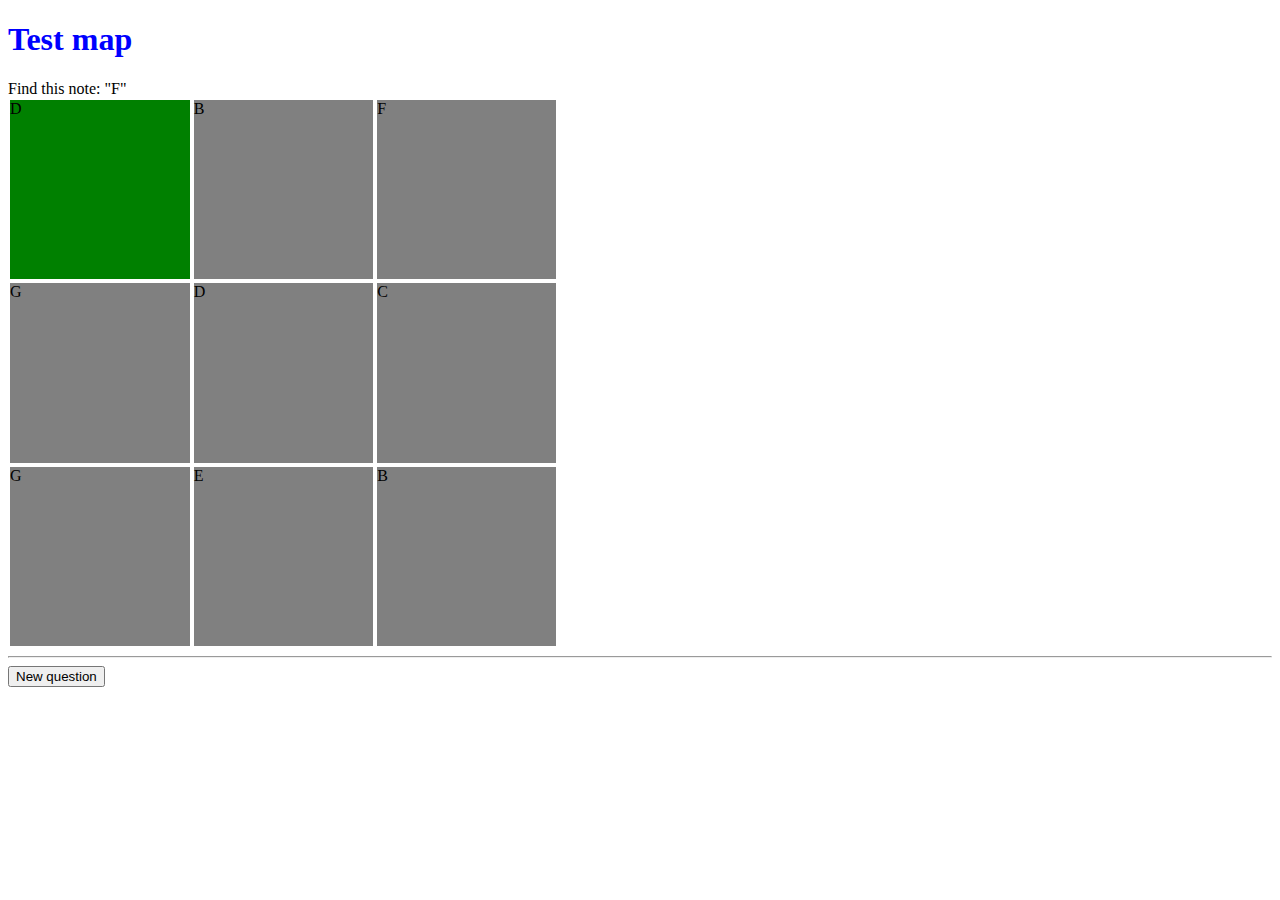
<file: index.html>
<!DOCTYPE html>
<head>
    <link rel="stylesheet" href="styles/map.css">
    <title>Test map</title>
</head>

<body>
    <h1>Test map</h1>

    <div class="staffDiv">
        <!--Display note staff here-->
    </div>

    <div class="gameMap">
        <div></div>
        <!-- generate a grid here-->

    </div>

    <hr>

    <button id="newQuestion">New question</button>






    <script src="map.js"></script>

</body>
</file>
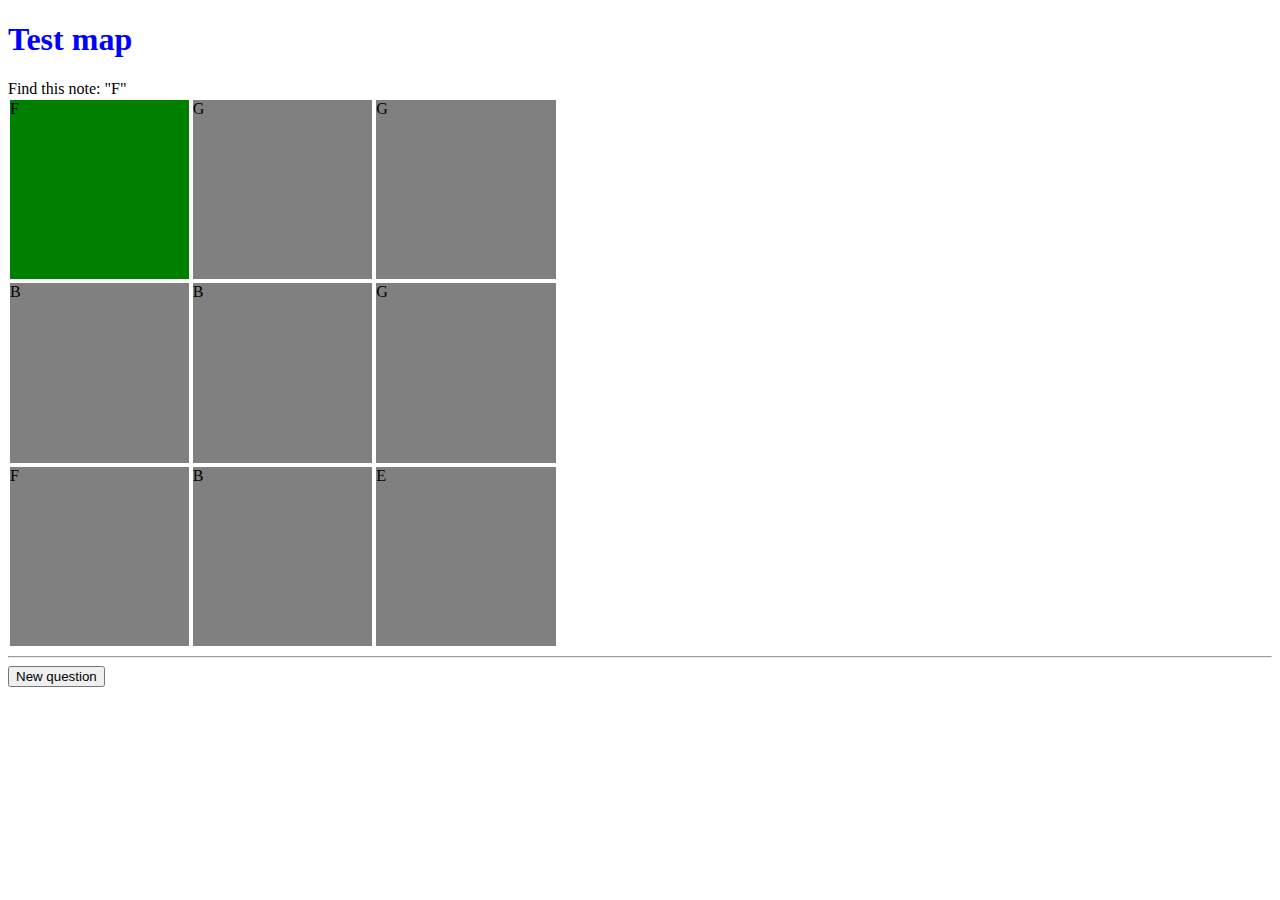
<file: map.html>
<!DOCTYPE html>
<head>
    <link rel="stylesheet" href="styles/map.css">
    <title>Test map</title>
</head>

<body>
    <h1>Test map</h1>

    <div class="staffDiv">
        <!--Display note staff here-->
    </div>

    <div class="gameMap">
        <div></div>
        <!-- generate a grid here-->

    </div>

    <hr>

    <button id="newQuestion">New question</button>






    <script src="map.js"></script>

</body>
</file>
<file: styles/map.css>
:root {
    --gridSize: 3;
}

h1 {
    color: blue;
}

.gameMap {
    display: grid;
    grid-template-columns: repeat(var(--gridSize), auto);
    height: 550px;
    width: 550px;
}

.gameTile {
    border: solid white 2px;
    background-color: gray;
}

.gameTile:hover {
    background-color: rgb(218, 218, 218);
    font-weight: bold;
    font-size: 20px;
}

.activeTile {
    background-color: green;
}
</file>
